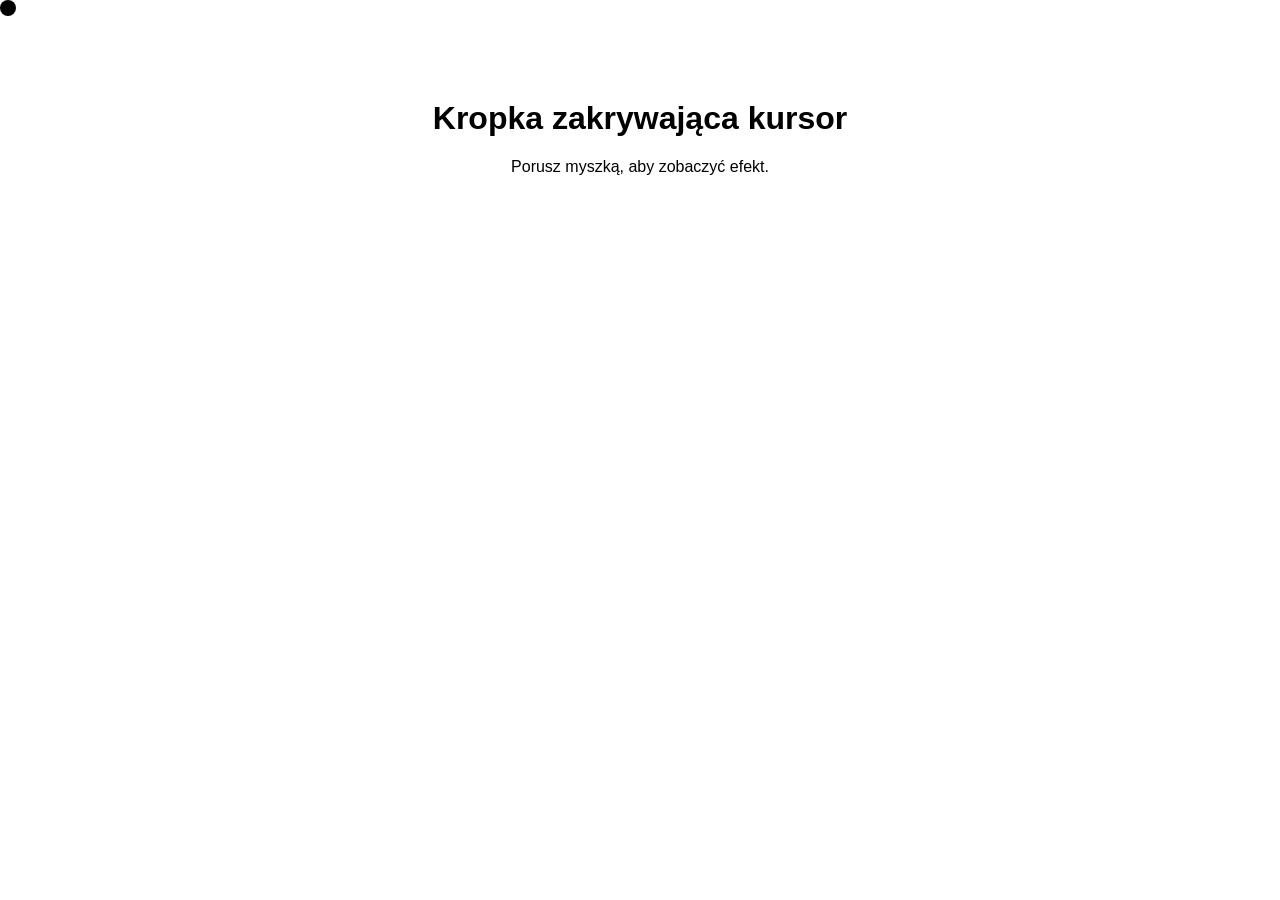
<file: coursor.html>
<!DOCTYPE html>
<html lang="en">
  <head>
    <meta charset="UTF-8" />
    <meta name="viewport" content="width=device-width, initial-scale=1.0" />
    <title>Kropka zakrywająca kursor</title>
    <style>
      /* Styl niestandardowego kursora */
      .custom-cursor {
        position: fixed;
        top: 0;
        left: 0;
        width: 16px; /* Rozmiar kropki */
        height: 16px;
        background-color: black; /* Kolor kropki */
        border-radius: 50%; /* Zaokrąglenie - kropka */
        pointer-events: none; /* Wyłączenie interakcji */
        z-index: 10000; /* Nad innymi elementami */
      }

      /* Dostosowanie treści strony */
      body {
        font-family: Arial, sans-serif;
        margin: 0;
        padding: 0;
      }

      h1 {
        text-align: center;
        margin-top: 100px;
      }

      p {
        text-align: center;
        margin: 20px;
      }
    </style>
  </head>
  <body>
    <h1>Kropka zakrywająca kursor</h1>
    <p>Porusz myszką, aby zobaczyć efekt.</p>

    <script>
      document.addEventListener("DOMContentLoaded", () => {
        // Tworzenie niestandardowego kursora
        const customCursor = document.createElement("div");
        customCursor.classList.add("custom-cursor");
        document.body.appendChild(customCursor);

        // Śledzenie ruchu myszy
        document.addEventListener("mousemove", (e) => {
          customCursor.style.top = `${e.clientY}px`; // Dokładna pozycja kursora Y
          customCursor.style.left = `${e.clientX}px`; // Dokładna pozycja kursora X
        });
      });
    </script>
  </body>
</html>
</file>
